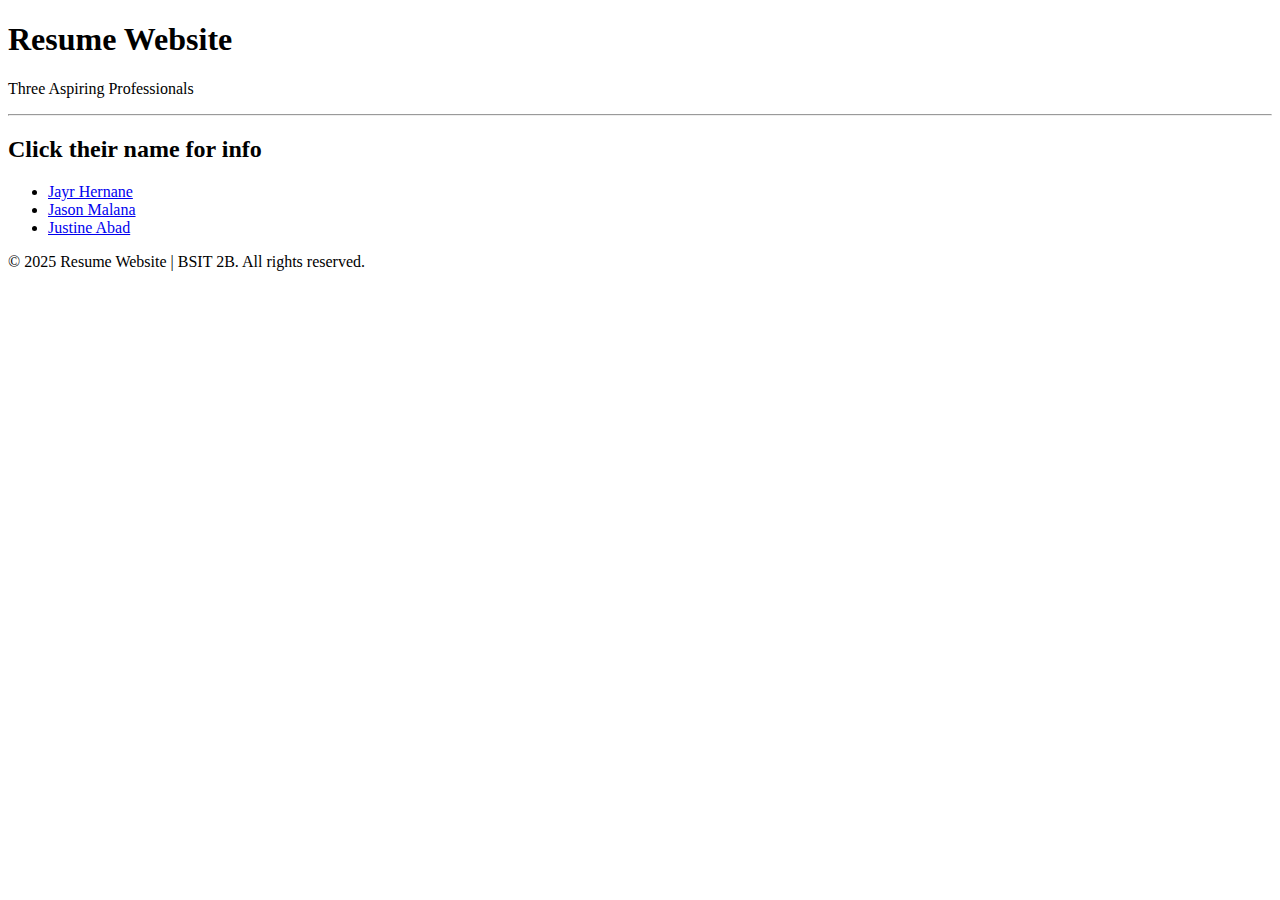
<file: index.html>
<!DOCTYPE html>
<html lang="en">
<head>
  <meta charset="UTF-8">
  <title>Resume Website</title>
  
</head>
<body>
  <header>
    <h1>Resume Website</h1>
    <p>Three Aspiring Professionals</p>
  </header>
  <hr>
  
  <h2>Click their name for info</h2>

<ul>
  <li><a href="jayr.html">Jayr Hernane</a></li>
  <li><a href="jason.html">Jason Malana</a></li>
  <li><a href="justine.html">Justine Abad</a></li>
</ul>

  <footer>
    <p>&copy; 2025 Resume Website | BSIT 2B. All rights reserved.</p>
  </footer>

  <script>
    function showSection(sectionId) {
      document.querySelectorAll("section").forEach(sec => sec.style.display = "none");
      document.getElementById(sectionId).style.display = "block";
      window.scrollTo(0, 0); // scroll back to top
    }
  </script>
</body>
</html>
</file>
